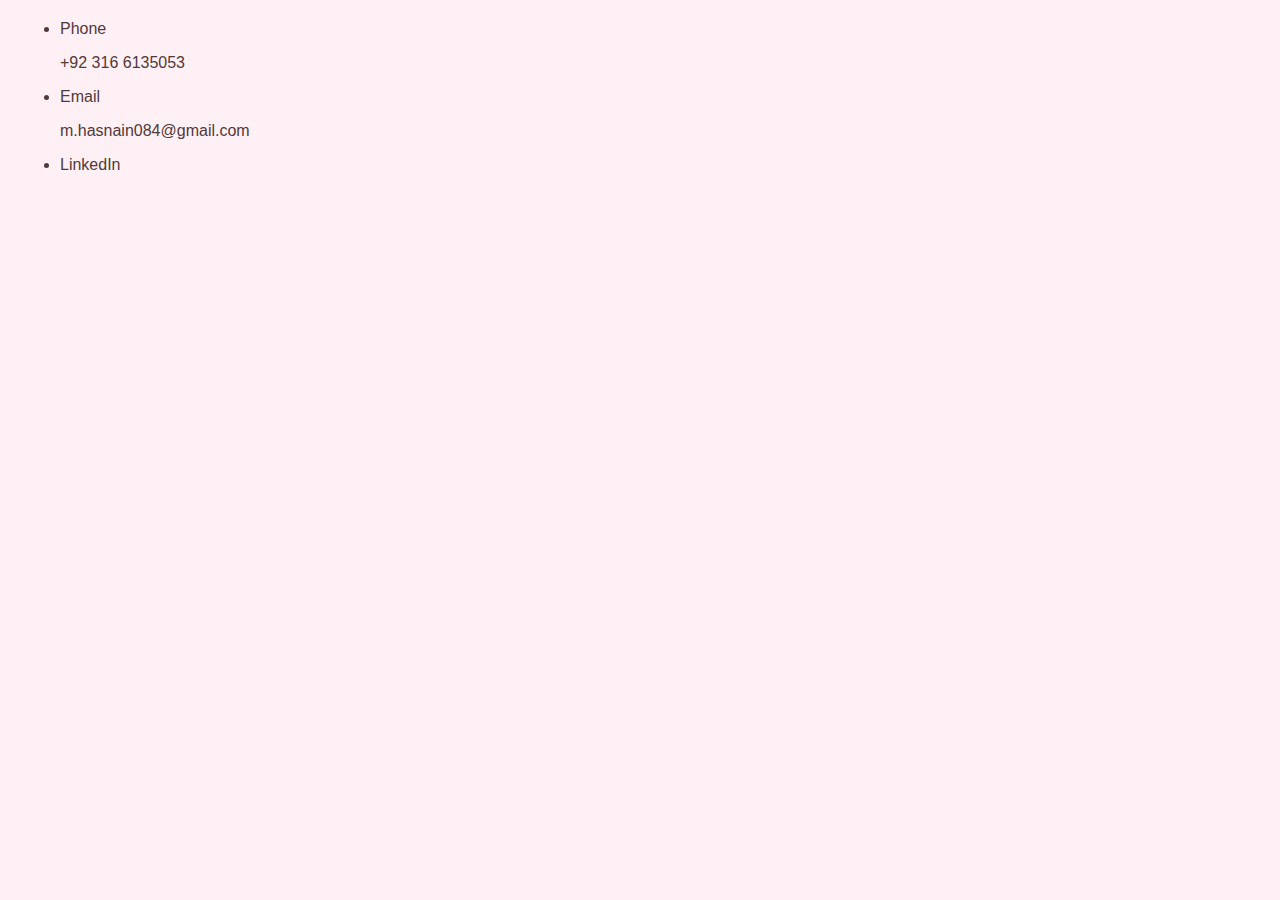
<file: contactMe.html>
<!DOCTYPE html>
<html lang="en">

<head>
    <meta charset="UTF-8">
    <meta name="viewport" content="width=device-width, initial-scale=1.0">
    <title>Document</title>
    <link rel="stylesheet" href="css/style.css">
</head>

<body class="contact">
    <ul>
        <li>Phone<br>
            <p>+92 316 6135053</p>
        </li>
        <li>Email<br>
            <p>m.hasnain084@gmail.com</p>
        </li>
        <li><a href="www.linkedin.com/in/mohammadhasnainn"
                style="color: rgb(82,57,57);text-decoration: none;">LinkedIn</a></li>
    </ul>
</body>

</html>
</file>
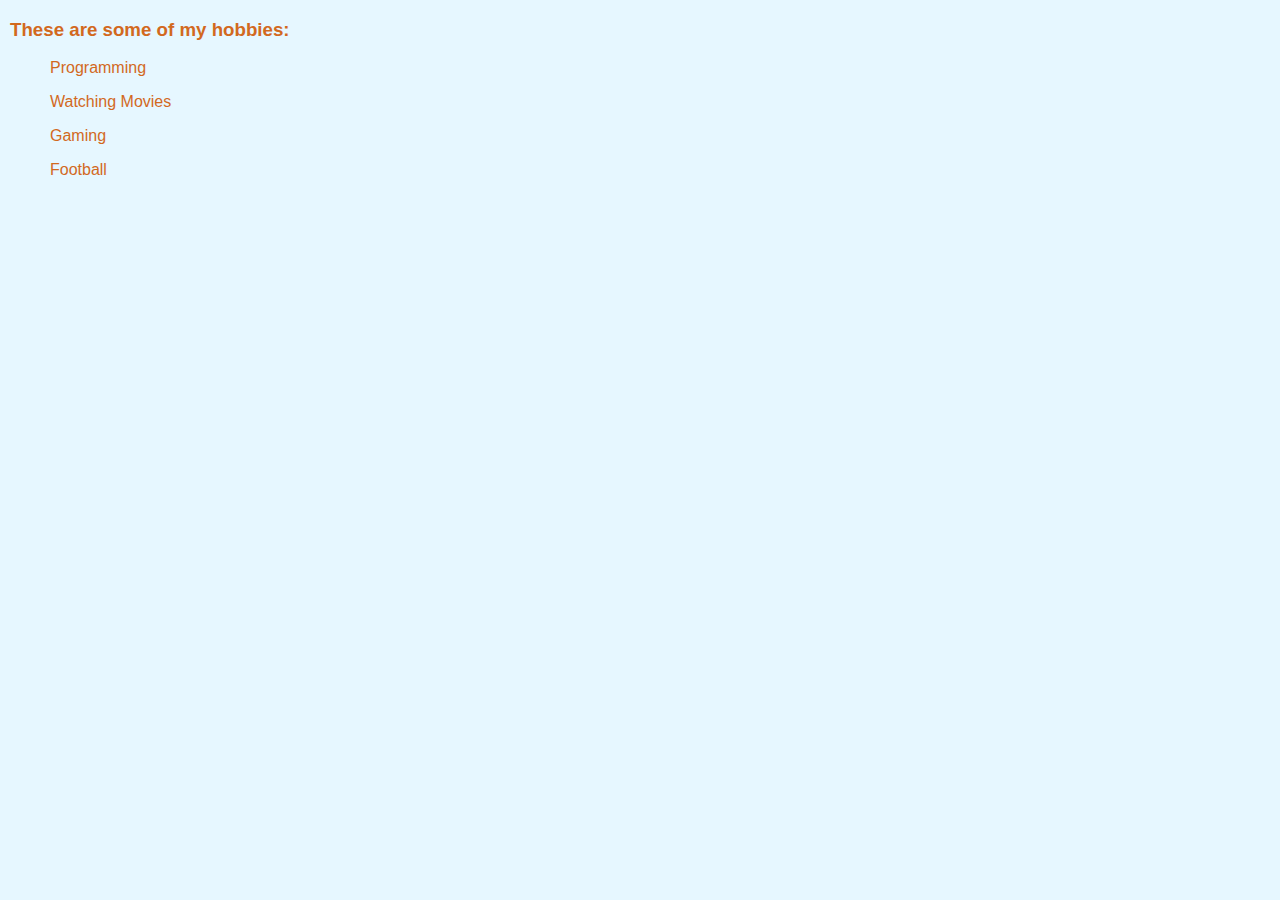
<file: hobbies.html>
<!DOCTYPE html>
<html lang="en">

<head>
    <meta charset="UTF-8">
    <meta name="viewport" content="width=device-width, initial-scale=1.0">
    <title>Document</title>
    <link rel="stylesheet" href="css/style.css">
</head>

<body class="hobbies">
    <h3>These are some of my hobbies:</h3>
    <ul>
        <p>Programming</p>
        <p>Watching Movies</p>
        <p>Gaming</p>
        <p>Football</p>
    </ul>
</body>

</html>
</file>
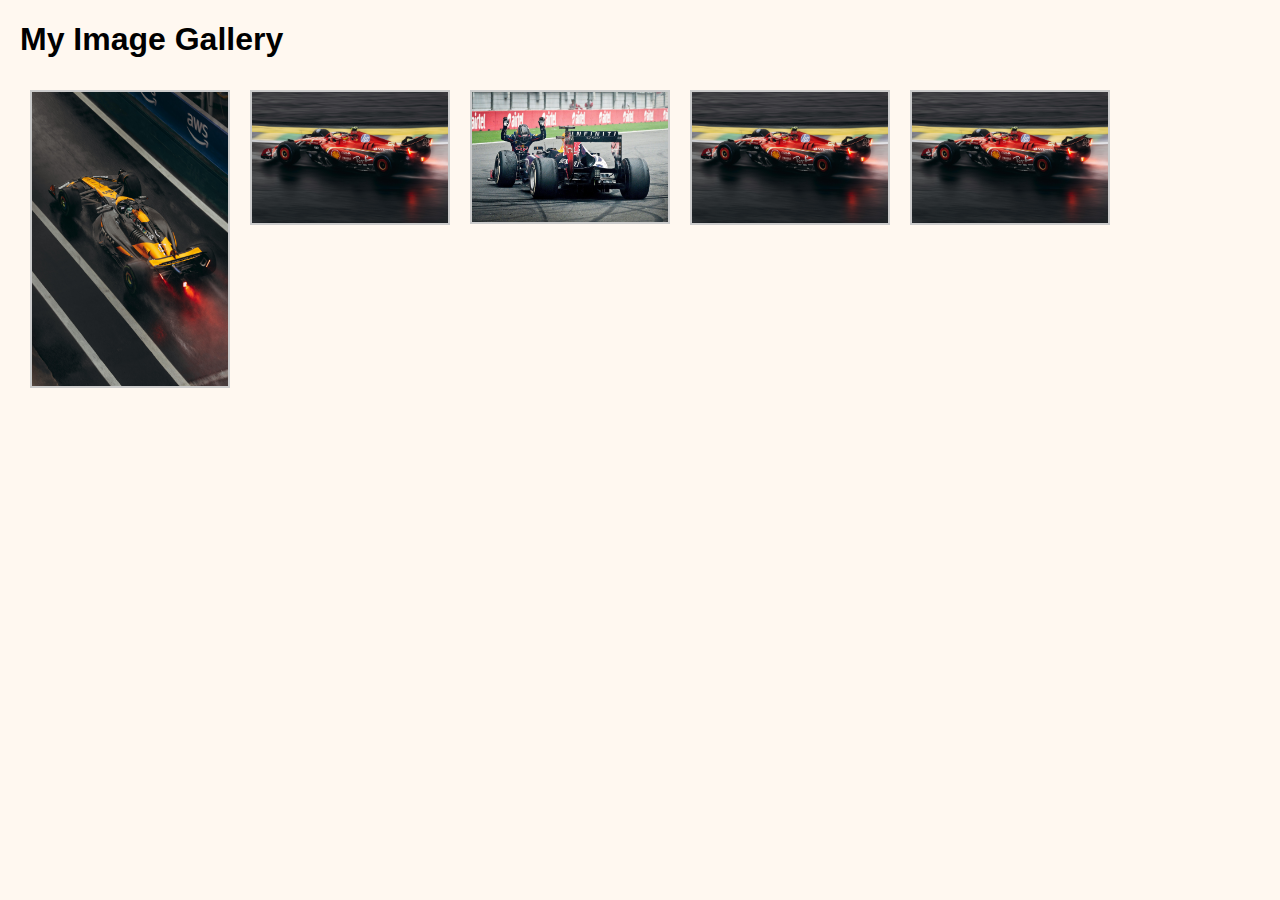
<file: imageGallery.html>
<!DOCTYPE html>
<html lang="en">

<head>
    <meta charset="UTF-8">
    <meta name="viewport" content="width=device-width, initial-scale=1.0">
    <title>Document</title>
    <link rel="stylesheet" href="css/style.css">
</head>

<body class="gallery">
    <h1>My Image Gallery</h1>
    <div class="gallery">
        <img src="pics/pexels-jonathanborba-29320677.jpg" alt="Image 1">
        <img src="pics/pexels-jonathanborba-29406740.jpg" alt="Image 2">
        <img src="pics/sebastian-vettel-formula-one-indian-grand-prix-fourth-world-championship-celebration.avif"
            alt="Image 3">
        <img src="pics/pexels-jonathanborba-29406740.jpg" alt="Image 4">
        <img src="pics/pexels-jonathanborba-29406740.jpg" alt="Image 5">
    </div>

</body>

</html>
</file>
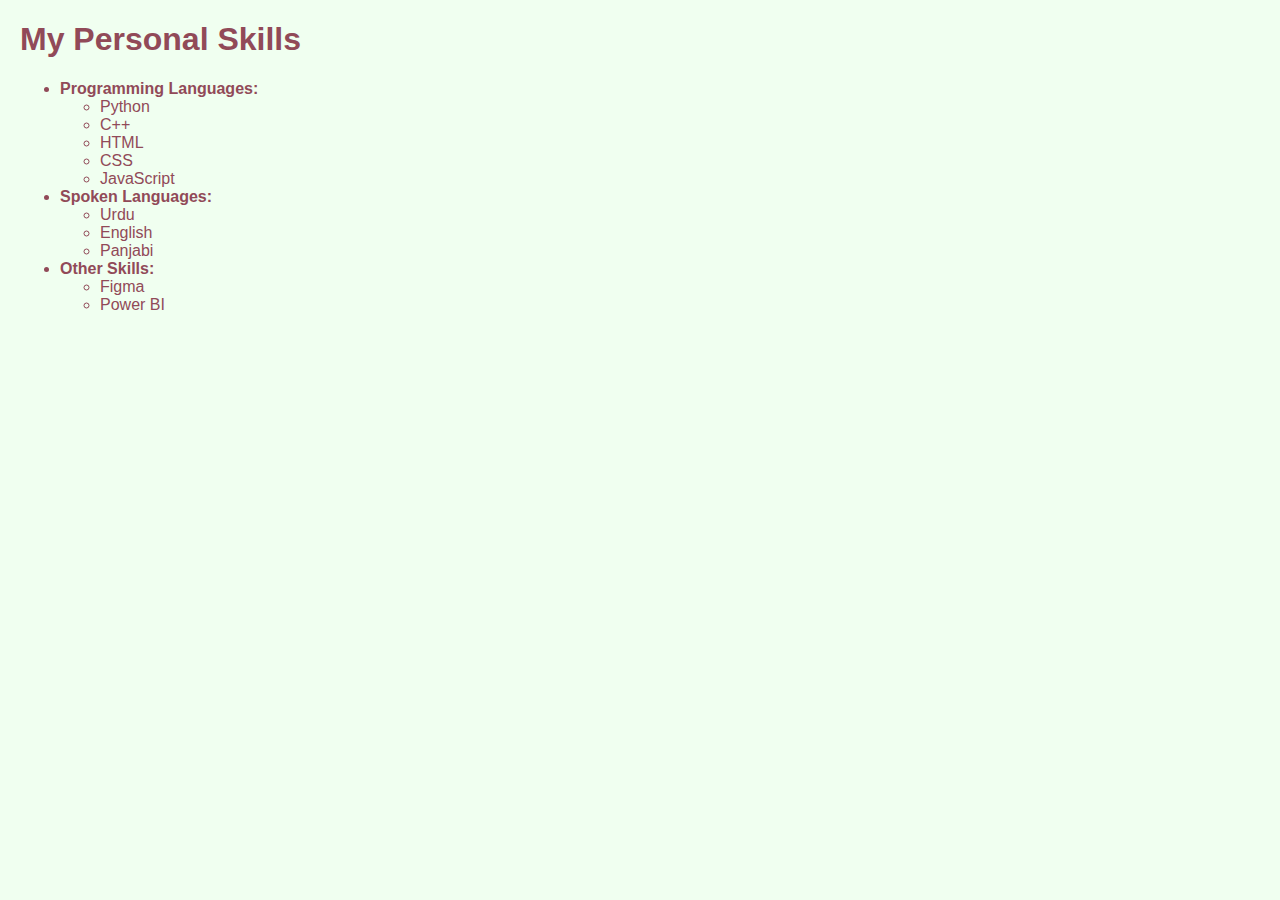
<file: personalSkills.html>
<!DOCTYPE html>
<html lang="en">

<head>
    <meta charset="UTF-8">
    <meta name="viewport" content="width=device-width, initial-scale=1.0">
    <title>Document</title>
    <link rel="stylesheet" href="css/style.css">
</head>

<body class="skills">
    <h1>My Personal Skills</h1>
    <ul>
        <li><strong>Programming Languages:</strong>
            <ul>
                <li>Python</li>
                <li>C++</li>
                <li> HTML</li>
                <li> CSS</li>
                <li> JavaScript</li>
            </ul>
        </li>
        <li><strong>Spoken Languages:</strong>
            <ul>
                <li>Urdu</li>
                <li>English</li>
                <li>Panjabi</li>
            </ul>
        </li>
        <li><strong>Other Skills:</strong>
            <ul>
                <li>Figma</li>
                <li>Power BI</li>
            </ul>
        </li>
    </ul>
</body>

</html>
</file>
<file: css/style.css>
/* home.html */
body {
    font-family: Arial;
    background: #f4f4f4;
    margin: 20px;
}

.navbar {
    display: flex;
    justify-content: center;
    background-color: #fff;
    border-radius: 8px;
    box-shadow: 0 2px 8px rgba(0,0,0,0.05);
    padding: 12px 0;
    margin-bottom: 24px;
    gap: 24px;
}
.navbar a {
    color: brown;
    text-decoration: none;
    font-weight: bold;
    padding: 8px 16px;
    border-radius: 4px;
    transition: background 0.2s, color 0.2s;
}
.navbar a:hover {
    background: #f4e2d8;
    color: #8b4513;
}

/* hobbies.html */
body.hobbies {
    font-family: Arial;
    background: #e6f7ff;
    color: chocolate;
    margin: 10px;
}

/* personalSkills.html */
body.skills {
    font-family: Arial;
    background: #f0fff0;
    color: rgb(145, 74, 88);
    margin: 20px;
}

/* imageGallery.html */
body.gallery {
    font-family: Arial;
    background: #fff8f0;
    margin: 20px;
}
.gallery {
    width: 100%;
    overflow: hidden;
}
.gallery img {
    float: left;
    width: 200px;
    height: auto;
    margin: 10px;
    border: 2px solid #ccc;
    box-sizing: border-box;
}
.clearfix::after {
    content: "";
    display: table;
    clear: both;
}

/* Example for floating text next to images */
.float-text {
    float: left;
    width: 220px;
    margin: 10px;
}

/* contactMe.html */
body.contact {
    font-family: Arial;
    background: #fff0f5;
    color: rgb(82, 57, 57);
    margin: 20px;
}
</file>
